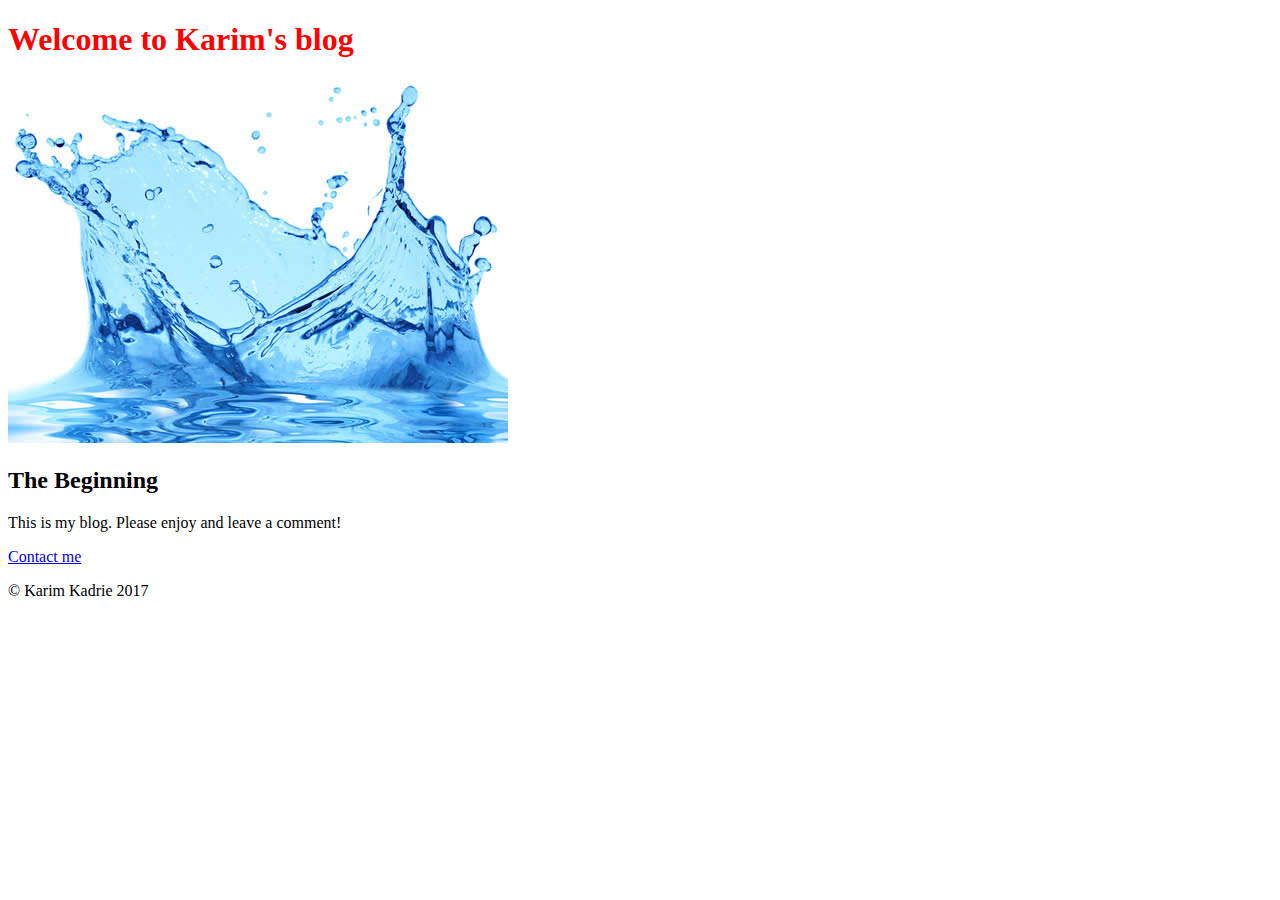
<file: blog/index.html>
<!DOCTYPE html>
<html lang="en">
<head>
  <meta charset="UTF-8">
  <meta name="viewport" content="width=device-width, initial-scale=1.0">
  <meta http-equiv="X-UA-Compatible" content="ie=edge">
  <title>Document</title>
  <style>
h1 {color:red;}
</style>
</head>
<body>
  <div class="header">
  <h1>Welcome to Karim's blog</h1> </div>
  <img src="splash photo.jpg" alt="splash">
  <div class="smaller title">
    <h2>The Beginning</h2> </div>
<div class="paragraph"> <p>This is my blog.  Please enjoy and leave a comment!</p> </div>
<footer>
  <a href="mailto:kkadrie1@gmail.com">
          Contact me </a>
		<p>&copy; Karim Kadrie 2017</p>
	</footer>
</body>
</html>
</file>
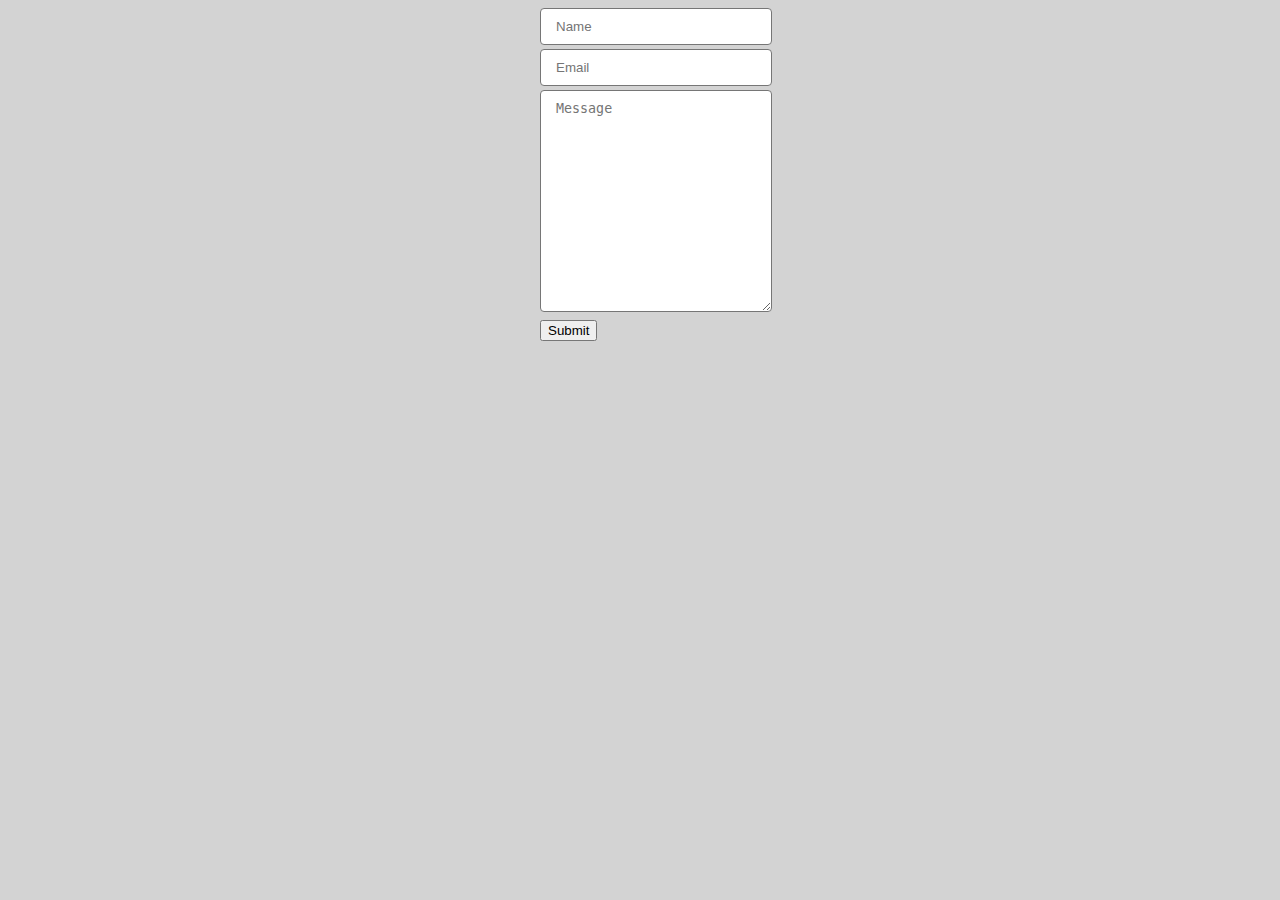
<file: contact/index.html>
<!DOCTYPE html>
<html lang="en">
<head>
  <meta charset="UTF-8">
  <meta name="viewport" content="width=device-width, initial-scale=1.0">
  <meta http-equiv="X-UA-Compatible" content="ie=edge">
  <title>Document</title>
  <link rel="stylesheet" href="../Style/style.css">
</head>
<body>
  <div class="contact">
    <form action="https://formspree.io/kkadrie1@gmail.com"
        method="POST">
    <label for="name" class="hidden">Name:</label><input name="name" placeholder="Name" class= "round" type="text">
    <label for="email" class="hidden">Email:</label><input name="email" placeholder="Email" class= "round" type="email">
    <label for="message" class="hidden">Message:</label><textarea name="message" placeholder="Message" class= "round" type="message"></textarea>
    <input type="submit">
</form>
</div>
</body>
</html>
</file>
<file: Style/style.css>
body {
  background-color: lightgrey;
}
header
    {color: blue;}

.hidden {
  display: none;
}

textarea {
  width: 300px;
  height: 200px;
}

.round {
  -webkit-border-radius: 4px;
  -moz-border-radius: 4px;
  border-radius: 4px;
  border-radius: 4px;
  border-width: 1px;
  border-style: solid;
  padding: 10px 15px;
  width: 100%;
  margin-bottom: 4px;
}

div.contact
{
  text-align: left;
  width: 200px;
  display: block;
  margin-left: auto;
  margin-right: auto;
}
</file>
